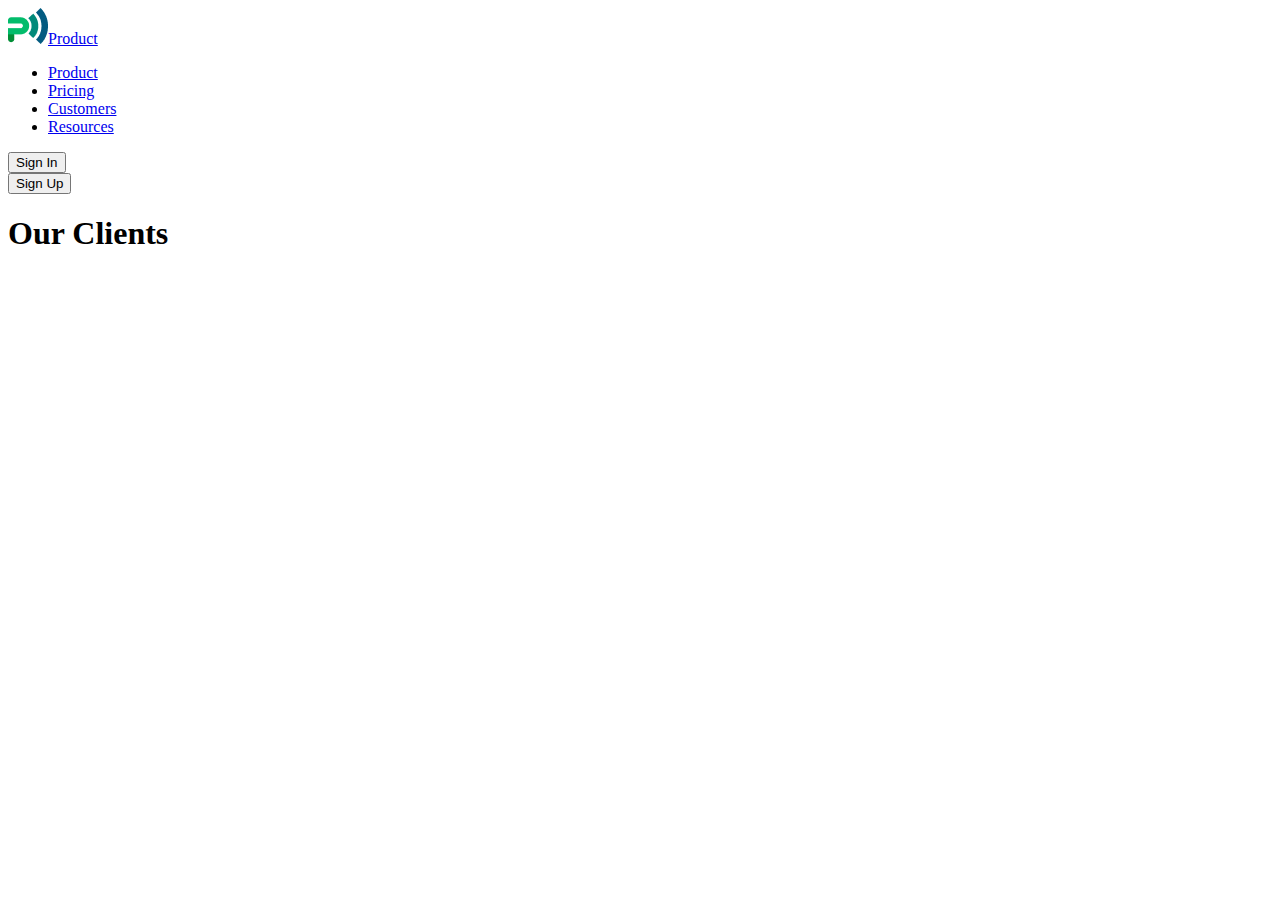
<file: customer.html>
<!DOCTYPE html>
<html lang="en">

<head>
    <meta charset="UTF-8">
    <meta name="viewport" content="width=device-width, initial-scale=1.0">
    <title>practical training</title>
</head>

<body>
    <header>
        <!--nav-->
        <nav>
            <a href="./index.html"> <img src="./images/nav/logo.png" alt="logo">Product</a>
            <ul>
                <li><a href="./index.html">Product</a></li>
                <li><a href="./pricing.html">Pricing</a></li>
                <li><a href="./customer.html">Customers</a></li>
                <li><a href="resources">Resources</a></li>
            </ul>
        </nav>
        <li><button type="button">Sign In</button></li>
        <li><button type="button">Sign Up</button></li>
        </ul>
    </header>
    <main>
        <h1>Our Clients</h1>
    </main>
    <footer>
    </footer>

</body>

</html>
</file>
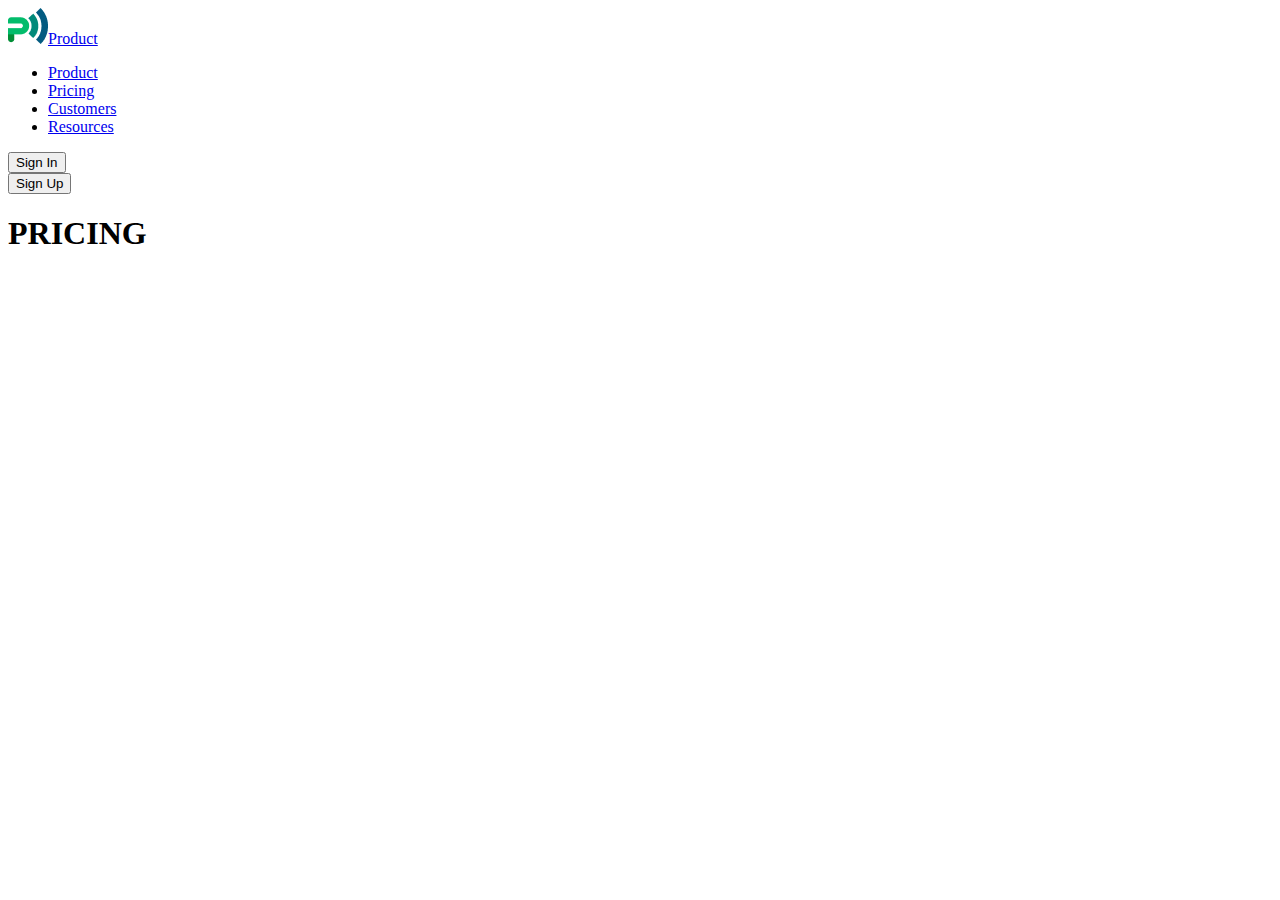
<file: pricing.html>
<!DOCTYPE html>
<html lang="en">

<head>
    <meta charset="UTF-8">
    <meta name="viewport" content="width=device-width, initial-scale=1.0">
    <title>practical training</title>
</head>

<body>
    <header>
        <!--nav-->
        <nav>
            <a href="./index.html"> <img src="./images/nav/logo.png" alt="logo">Product</a>
            <ul>
                <li><a href="./index.html">Product</a></li>
                <li><a href="./pricing.html">Pricing</a></li>
                <li><a href="./customer.html">Customers</a></li>
                <li><a href="resources">Resources</a></li>
            </ul>
        </nav>
        <li><button type="button">Sign In</button></li>
        <li><button type="button">Sign Up</button></li>
        </ul>
    </header>
    <main>
        <h1>PRICING</h1>
    </main>
    <footer>
    </footer>

</body>

</html>
</file>
